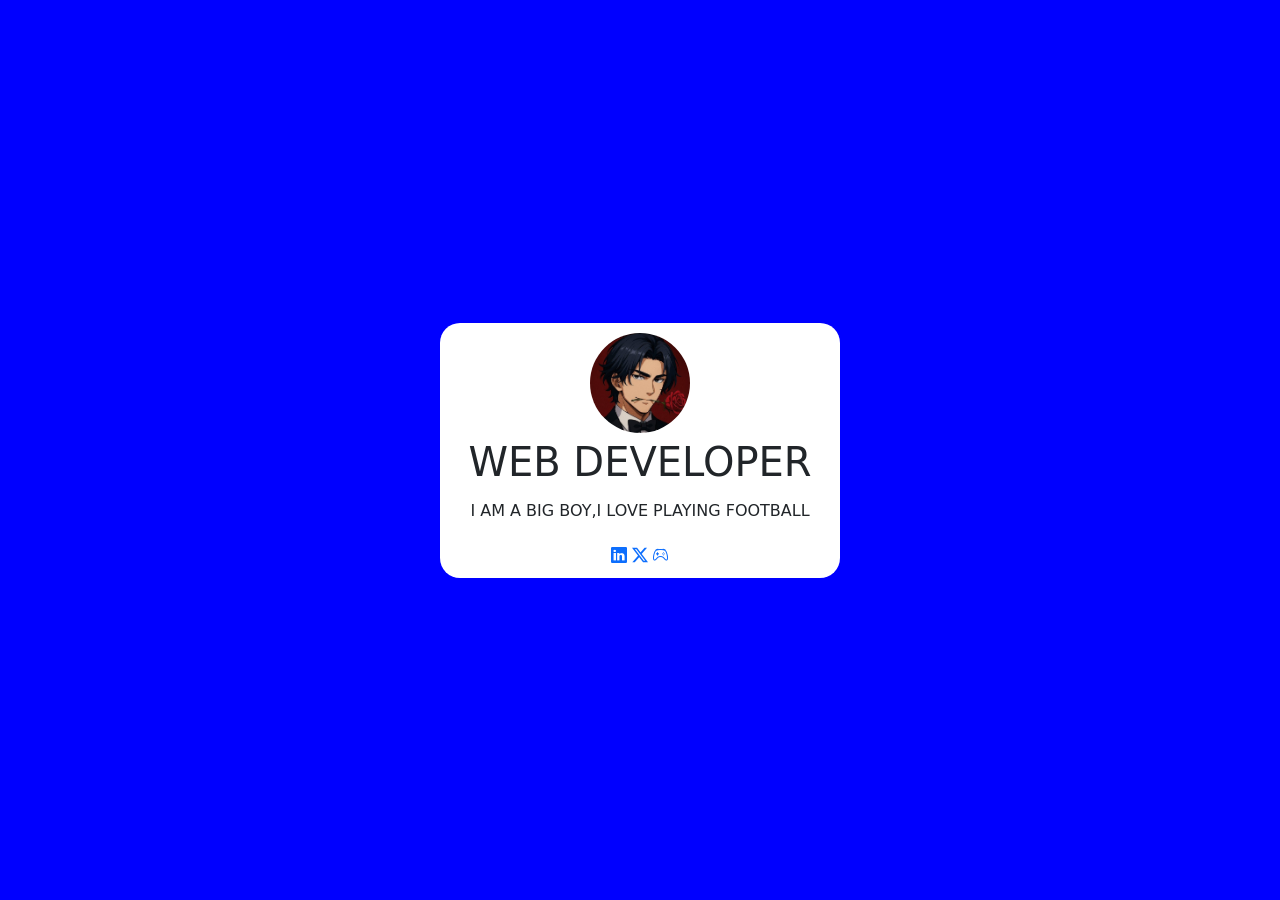
<file: index.html>
<!DOCTYPE html>
<html lang="en">
<head>
    <meta charset="UTF-8">
    <meta name="viewport" content="width=device-width, initial-scale=1.0">
    <title>My profile card</title>
    <link rel="stylesheet" href="style.css">
    <link
     href="https://cdn.jsdelivr.net/npm/bootstrap@5.3.8/dist/css/bootstrap.min.css" rel="stylesheet" integrity="sha384-sRIl4kxILFvY47J16cr9ZwB07vP4J8+LH7qKQnuqkuIAvNWLzeN8tE5YBujZqJLB" crossorigin="anonymous">

     <link
      rel="stylesheet"
      href="https://cdn.jsdelivr.net/npm/bootstrap-icons@1.11.3/font/bootstrap-icons.min.css"
    />
</head>
<body>

<!--The center card-->
<div class="center-card">
    <!--The profile image-->



    <div>
        <img src="/images/portrait.jpg"
    alt="profile image">
    </div>


<h1>WEB DEVELOPER</h1>

<p>I AM A BIG BOY,I LOVE PLAYING FOOTBALL</p>

<div>
    <a href="https://www.linkedin.com/in/hampo-daniel-889b63313/" target="_blank"><i class="bi bi-linkedin"></i></a>

    <a href="https://x.com/dannnyhamps" target="_blank"><i class="bi bi-twitter-x"></i></a>

    <a href="https://gamerz360.com/signup?ref=cmpfgum7200090bjdq2mjw07r" target="_blank"><i class="bi bi-controller"></i></a>
</div>
</div>



<script src="https://cdn.jsdelivr.net/npm/bootstrap@5.3.8/dist/js/bootstrap.bundle.min.js" integrity="sha384-FKyoEForCGlyvwx9Hj09JcYn3nv7wiPVlz7YYwJrWVcXK/BmnVDxM+D2scQbITxI" crossorigin="anonymous"></script>
<script src="https://cdn.jsdelivr.net/npm/@popperjs/core@2.11.8/dist/umd/popper.min.js" integrity="sha384-I7E8VVD/ismYTF4hNIPjVp/Zjvgyol6VFvRkX/vR+Vc4jQkC+hVqc2pM8ODewa9r" crossorigin="anonymous"></script>
<script src="https://cdn.jsdelivr.net/npm/bootstrap@5.3.8/dist/js/bootstrap.min.js" integrity="sha384-G/EV+4j2dNv+tEPo3++6LCgdCROaejBqfUeNjuKAiuXbjrxilcCdDz6ZAVfHWe1Y" crossorigin="anonymous"></script>
</body>
</html>
</file>
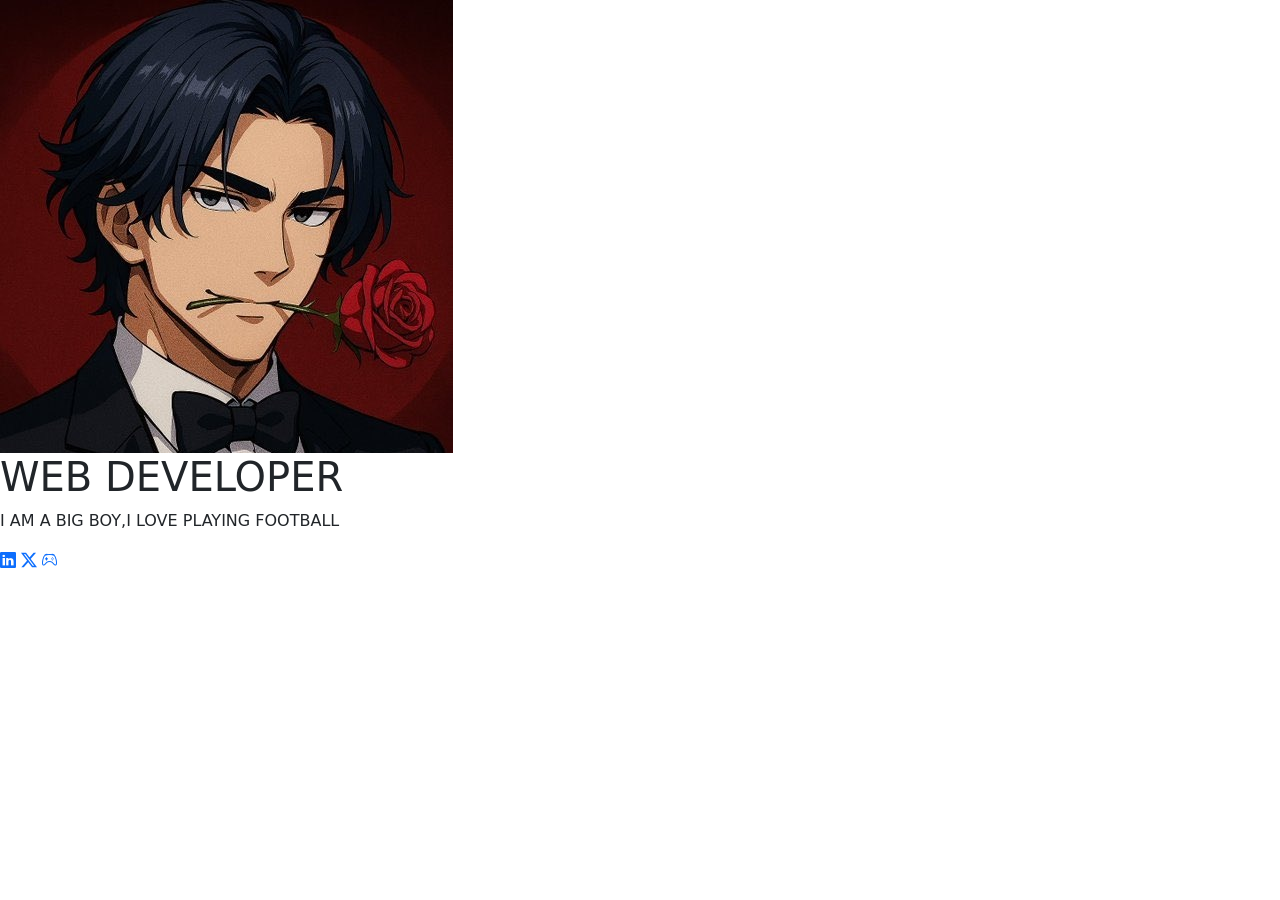
<file: IT ON JULY 1ST.html>
<!DOCTYPE html>
<html lang="en">
<head>
    <meta charset="UTF-8">
    <meta name="viewport" content="width=device-width, initial-scale=1.0">
    <title>My profile card</title>
    <link
     href="https://cdn.jsdelivr.net/npm/bootstrap@5.3.8/dist/css/bootstrap.min.css" rel="stylesheet" integrity="sha384-sRIl4kxILFvY47J16cr9ZwB07vP4J8+LH7qKQnuqkuIAvNWLzeN8tE5YBujZqJLB" crossorigin="anonymous">

     <link
      rel="stylesheet"
      href="https://cdn.jsdelivr.net/npm/bootstrap-icons@1.11.3/font/bootstrap-icons.min.css"
    />
</head>
<body>

<!--The center card-->
<div>

</div>
    <img src="/images/portrait.jpg"
    alt="profile image">
</div>

<h1>WEB DEVELOPER</h1>

<p>I AM A BIG BOY,I LOVE PLAYING FOOTBALL</p>

<div>
    <a href="https://www.linkedin.com/in/hampo-daniel-889b63313/" target="_blank"><i class="bi bi-linkedin"></i></a>

    <a href="https://x.com/dannnyhamps" target="_blank"><i class="bi bi-twitter-x"></i></a>

    <a href="https://gamerz360.com/signup?ref=cmpfgum7200090bjdq2mjw07r" target="_blank"><i class="bi bi-controller"></i></a>
</div>
<script src="https://cdn.jsdelivr.net/npm/bootstrap@5.3.8/dist/js/bootstrap.bundle.min.js" integrity="sha384-FKyoEForCGlyvwx9Hj09JcYn3nv7wiPVlz7YYwJrWVcXK/BmnVDxM+D2scQbITxI" crossorigin="anonymous"></script>
<script src="https://cdn.jsdelivr.net/npm/@popperjs/core@2.11.8/dist/umd/popper.min.js" integrity="sha384-I7E8VVD/ismYTF4hNIPjVp/Zjvgyol6VFvRkX/vR+Vc4jQkC+hVqc2pM8ODewa9r" crossorigin="anonymous"></script>
<script src="https://cdn.jsdelivr.net/npm/bootstrap@5.3.8/dist/js/bootstrap.min.js" integrity="sha384-G/EV+4j2dNv+tEPo3++6LCgdCROaejBqfUeNjuKAiuXbjrxilcCdDz6ZAVfHWe1Y" crossorigin="anonymous"></script>
</body>
</html>
</file>
<file: style.css>
* {
    padding:0;
    margin: 0;
    box-sizing: border-box;
}


body{
    background-color:blue !important;
    height: 100vh;
    display: flex;
    align-items: center;
    justify-content: center;
}

img{
    width: 100px;
    height: 100px;
    border-radius: 50%;
}

.center-card {
    width: 400px;
    height: auto;
    background-color: white;
    border-radius: 20px;
    overflow: hidden;
    display: flex;
    flex-direction: column;
    align-items: center;
    justify-content: center;
    gap: 5px;

    /* first way of padding */
    padding: 10px;

    /* second way of padding */
    /* padding-top: 20px;
    padding-left: 30px;
    padding-bottom: 40px;
    padding-right: 25px; */

    /* third */
    /* padding: 10px 30px; */

    /* fourth */
    /* padding: 10px 20px 40px 5px; */
}


.social-link-wrapper {
    display: flex;
    align-items: center;
    flex-direction: row;
    gap: 10px;
    background-color: yellow;
}
</file>
